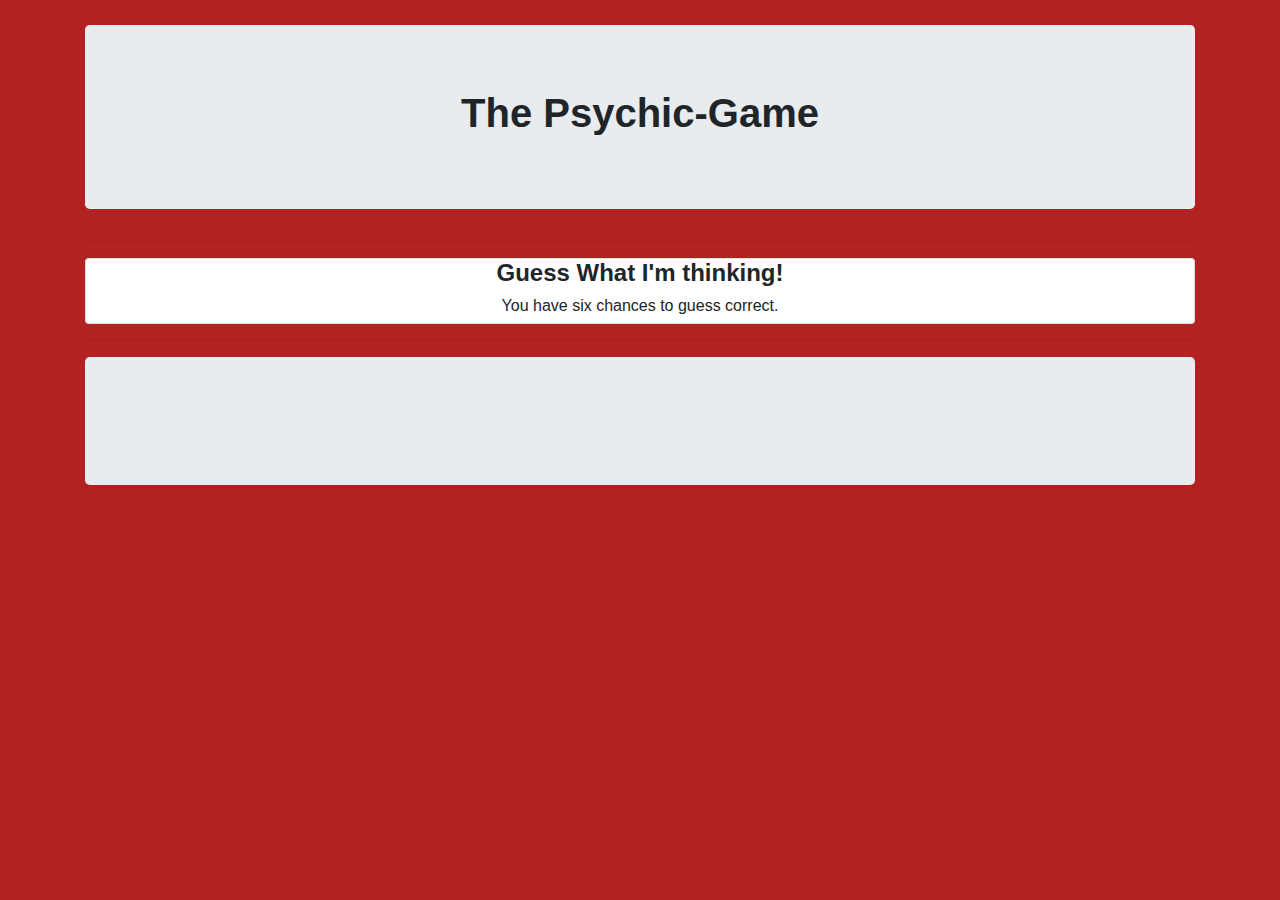
<file: index.html>
<!DOCTYPE html>
<html lang=en>

<head>
    <meta charset="UTF-8">
    <title>Psychic-Game</title>
    <!--Bootstrap link-->
    <link rel="stylesheet" href="https://stackpath.bootstrapcdn.com/bootstrap/4.4.1/css/bootstrap.min.css"
        integrity="sha384-Vkoo8x4CGsO3+Hhxv8T/Q5PaXtkKtu6ug5TOeNV6gBiFeWPGFN9MuhOf23Q9Ifjh" crossorigin="anonymous">
    <link rel="stylesheet" type="text/css" href="./assests/css/style.css">
    

</head>


<body>
    
    
    <!--Make container, layout, and text of game-->
    <div class="container">
        <!--title container-->
        <div class="jumbotron">
            <h1 class="text-center">
                <strong>The Psychic-Game</strong>
            </h1>
        </div>
        <hr>
    </div>
    <div class="container">
        <div id="guessWhat" class="card">
            <h4 class="text-center">
                <strong>Guess What I'm thinking!</strong>
            </h4>
            <h6 class="text-center">You have six chances to guess correct. </h6>
        </div>
        <hr>
    </div>
    
    <div class="container">
        <div class="jumbotron">
      
            <div id="game_output">


            </div>
        </div>
    </div>

   <div>
       <img href="assests/images/images.jpg">
   </div> 
</body>

<script type="text/javascript" src="assests/javascript/game.js"></script>

</html>
</file>
<file: assests/css/style.css>
body {
    margin-top: 25px;
    background-color: firebrick;
    text-align: center;
    font: icon;
};

#game_output {
    text-align: center;
    background-color: azure;
    
};
</file>
